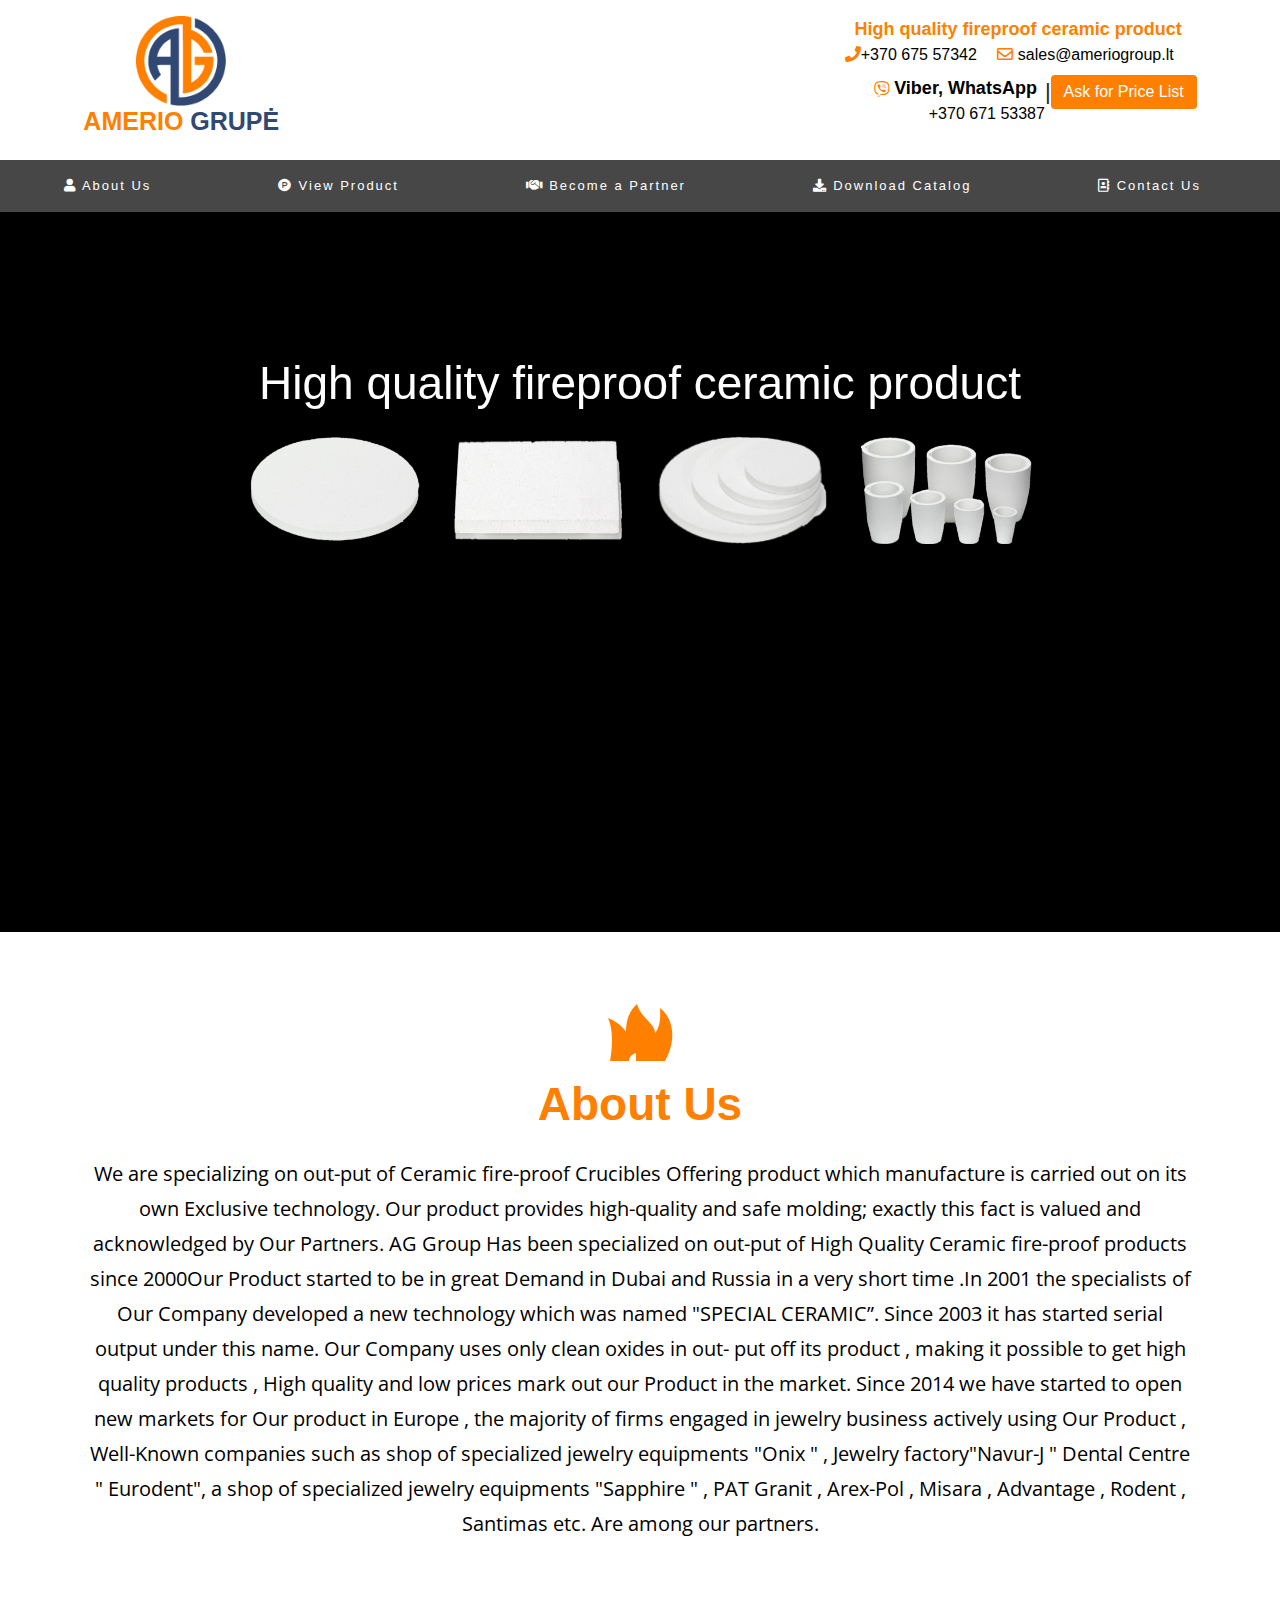
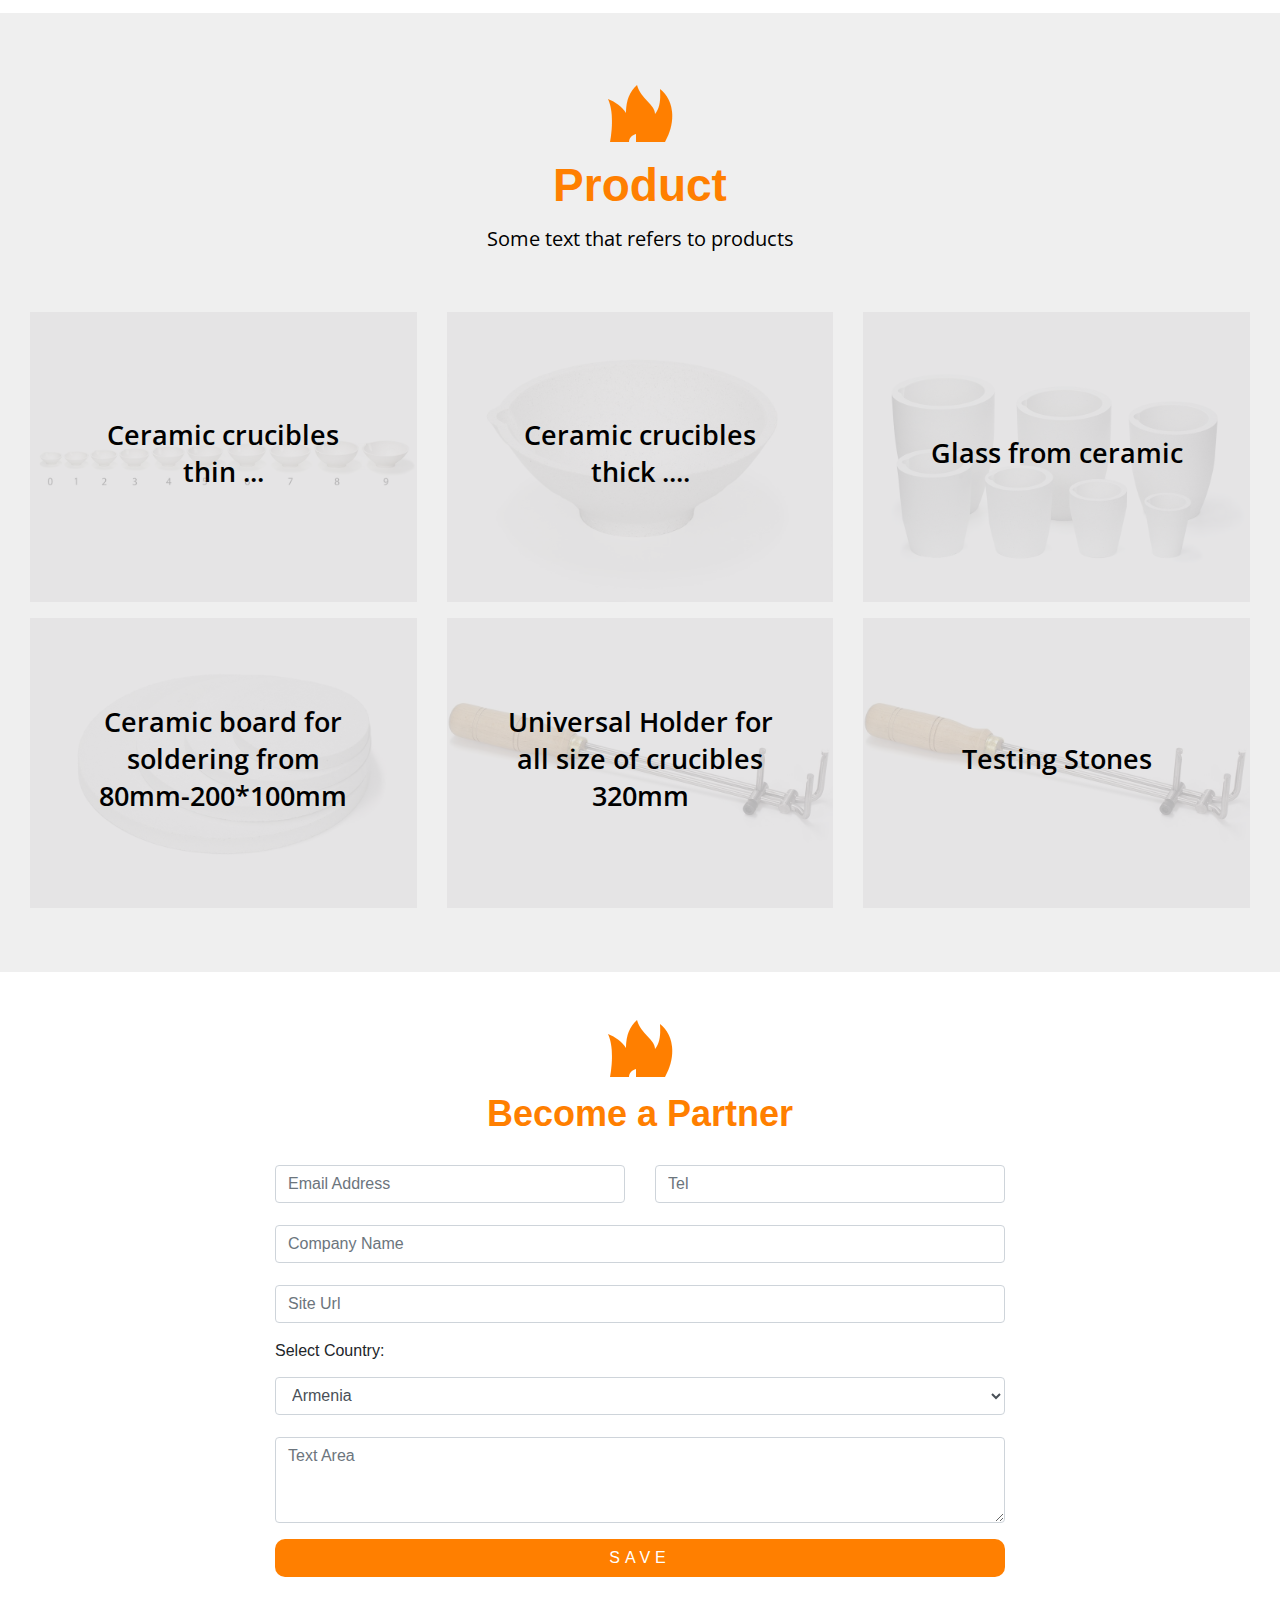
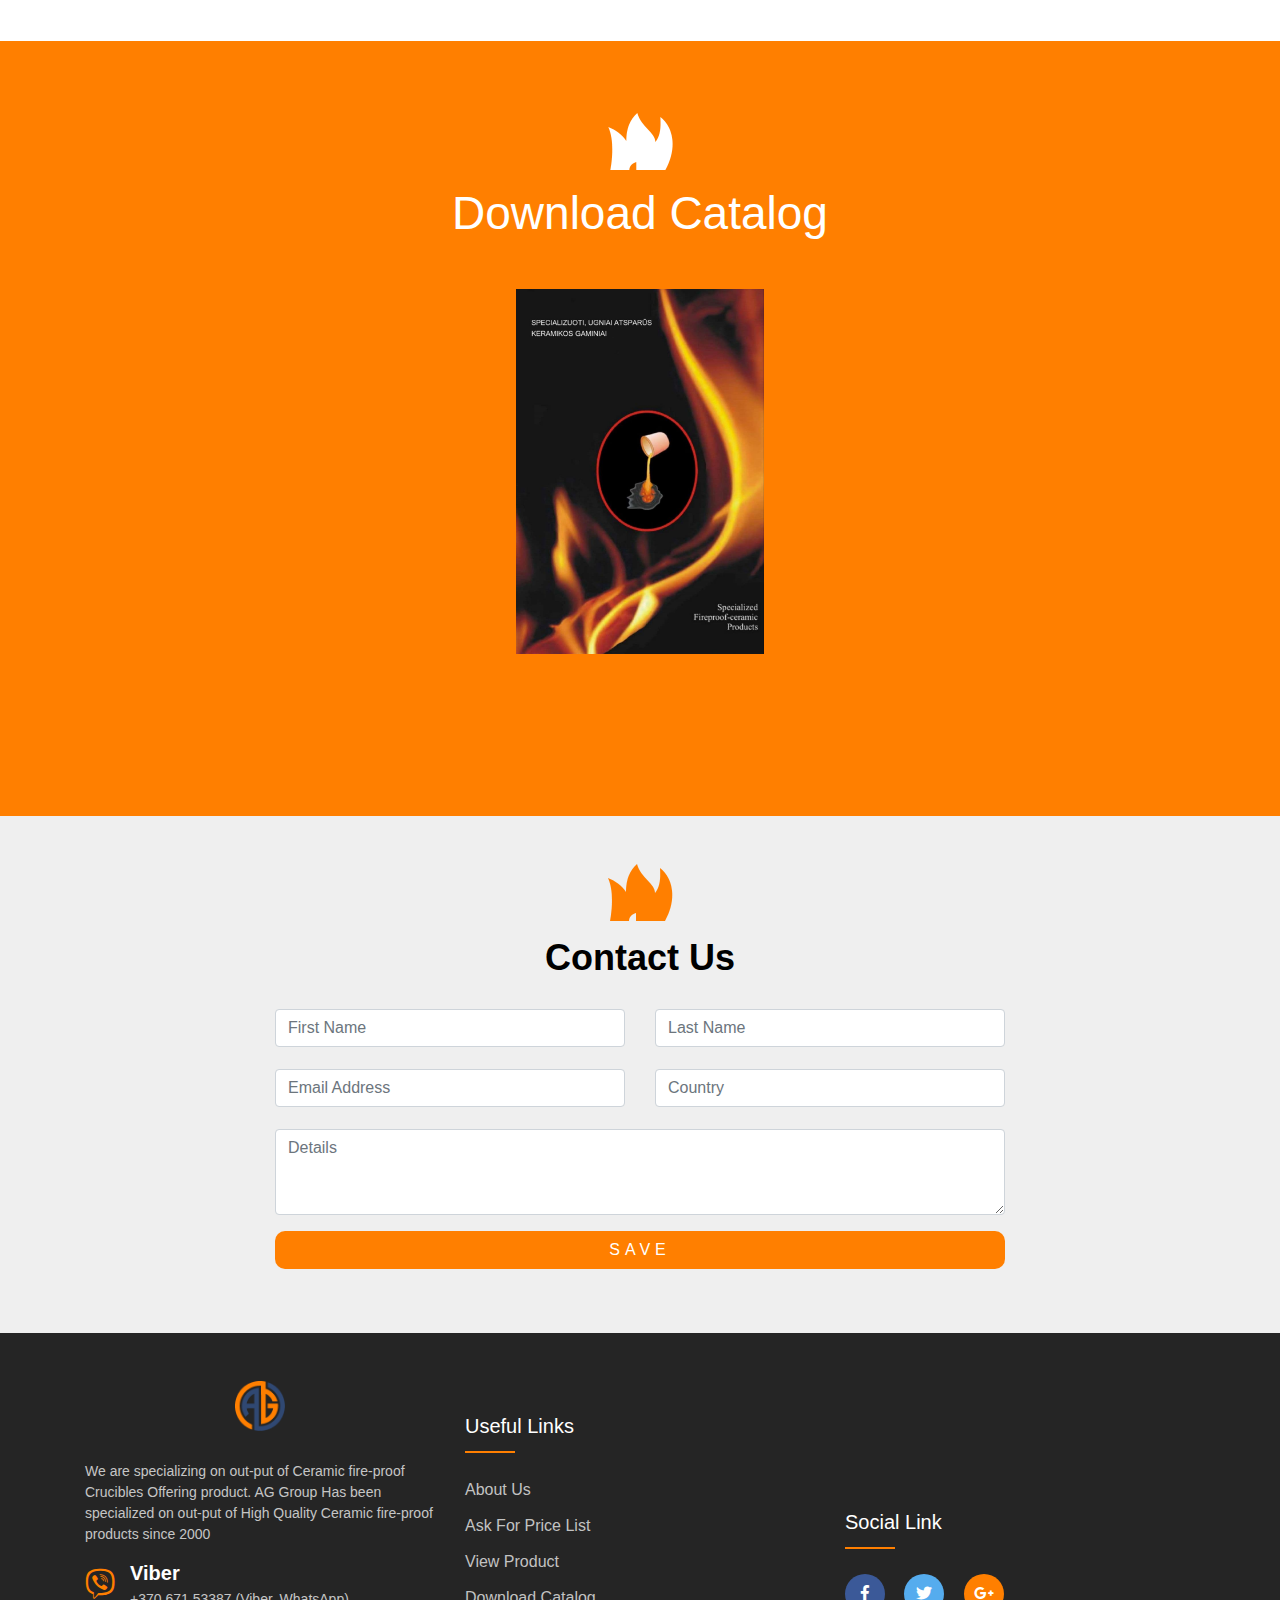
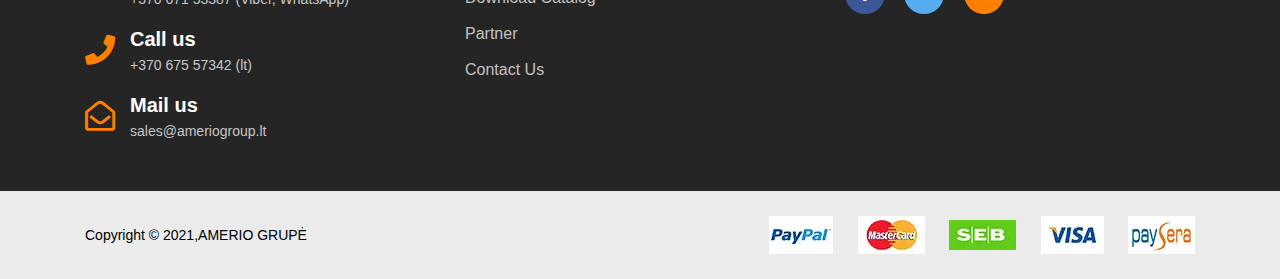
<file: index.html>
<!DOCTYPE html>
<html lang="en" >
<head>
    <meta charset="UTF-8">
    <title>A G</title>
    <meta charset="utf-8">
    <meta content="width=device-width, initial-scale=1.0" name="viewport">

    <title>Template</title>
    <meta content="" name="description">
    <meta content="" name="keywords">
    <!-- Google Fonts -->
    <link href="https://fonts.googleapis.com/css?family=Open+Sans:300,300i,400,400i,600,600i,700,700i|Raleway:300,300i,400,400i,500,500i,600,600i,700,700i|Poppins:300,300i,    400,400i,500,500i,600,600i,700,700i" rel="stylesheet">

    <link rel='stylesheet' href='https://fonts.googleapis.com/css?family=Open+Sans'>
    <!--== bootstrap -->
    <link rel="stylesheet" href="assets/css/bootstrap.css">
    <!--== default-theme -->
    <link rel="stylesheet" href="assets/css/style.css">
    <!--== fontawesome -->
    <link  rel="stylesheet" href="assets/css/fontawesome-all.css">
</head>
<body data-spy="scroll" data-target="nav">
<!--
<div class="header_top">
    <div class="container-fluid">
        <div class="row align-items-center py-3">
            <div class="col-lg-9 col-md-6 col-sm-12  d-flex ">
                <div class="header_top_left col-12 text-md-left text-center">

                </div>
            </div>
            <div class="col-lg-3 col-md-4 col-sm-12  col-sm-4 m-auto">
                <div class="header_top_right text-md-right text-center">
                    <div class="social-icons  social-hover ">

                    </div>
                </div>
            </div>
        </div>
    </div>
</div>
-->
<div class="header_area py-2">
    <div class="container-fluid">
        <div class="row justify-content-center">
            <div class="col-lg-11 col-12 py-2 d-flex flex-wrap justify-content-between">
                <div class="col-md-6 d-flex col-12 justify-content-md-start justify-content-center m-auto">
                    <a href="#">
                        <div class="header_logo ">
                            <div class="text-center">
                                <img src="assets/images/logo.png" width="90" height="90" alt="">
                            </div>
                            <div class="company_name ">
                                <h3 class="amerio">AMERIO <span>GRUPĖ</span></h3>
                            </div>
                        </div>
                    </a>
                </div>
                <div class=" header_info col-md-6 col-12 text-md-right text-center">
                    <div class="col-12">
                        <h3 class="header my-md-0">High quality fireproof ceramic product</h3>
                    </div>
                    <div class="info col-12">
                        <ul class=" col-12 p-0 m-0 list-inline">
                            <li class="mx-2 d-md-inline "><a class="d-md-inline"  href="tel:123-456-7890" ><i class="fas fa-phone "></i>+370 675 57342</a></li>
                            <li class="mx-2 d-md-inline mr-0"> <a href="mailto:someone@yoursite.com"><i class="far fa-envelope"> </i> sales@ameriogroup.lt</a></li>
                        </ul>
                    </div>
                    <div class="d-flex flex-wrap justify-content-md-end justify-content-center m-auto pt-2">
                        <div class="header_social_link  d-flex flex-column justify-content-md-end">

                            <div class="viber">
                                <ul class="  px-0 list-inline d-flex flex-wrap justify-content-md-end justify-content-center m-auto ">
                                    <li class="mx-2 d-flex align-items-center">
                                        <i  class="fab fa-viber"> </i>
                                        <a   href="tel:123-456-7890" >
                                        <p class="mb-0 ml-1">  Viber, WhatsApp</p>
                                        </a>
                                    </li>
                                </ul>
                                <a   href="tel:123-456-7890" >
                                +370 671 53387
                                </a>

                            </div>
                        </div>
                        <span class="d-md-block d-none" style="font-size: 22px"> |</span>
                        <div class=" x text-center ">
                            <button type="button" class="btn modal_btn py-1" data-toggle="modal" data-target="#exampleModal">
                                Ask for Price List
                            </button>
                        </div>
                    </div>

                    <!-- Button trigger modal -->

                    <!-- Modal -->
                    <div class="modal fade" id="exampleModal" tabindex="-1" role="dialog" aria-labelledby="exampleModalLabel" aria-hidden="true">
                        <div class="modal-dialog" role="document">
                            <div class="modal-content">
                                <div class="modal-header">
                                    <h5 class="modal-title" id="exampleModalLabel">Ask for Price List</h5>
                                    <button type="button" class="close" data-dismiss="modal" aria-label="Close">
                                        <span aria-hidden="true">&times;</span>
                                    </button>
                                </div>
                                <div class="modal-body">
                                    <form action="">
                                        <div class="row">
                                            <div class="col-md-6">
                                                <div class="form-group">
                                                    <input type="text" class="form-control "id="email_price" placeholder="Email Address" name="Email" required>
                                                </div>
                                            </div>

                                            <div class="col-md-6">
                                                <div class="form-group">
                                                    <input type="number" class="form-control " id="tel_price" placeholder="Tel" name="tel" required>
                                                </div>
                                            </div>
                                            <div class="col-md-12">
                                                <div class="form-group">
                                                    <input type="text" class="form-control " id="cname_price" placeholder="Company Name" name="cname" required>
                                                </div>
                                            </div>
                                            <div class="col-lg-12">
                                                <div class="form-group">
                                                    <input type="text" class="form-control " id="site_price" placeholder="Site Url" name="site">
                                                </div>
                                            </div>
                                            <div class="col-lg-12">
                                                <div class="form-group text-left">
                                                    <label for="country_price" class="text-truncate">Select Country:</label>
                                                    <select name="country" id="country_price" class="form-control ">
                                                        <option value="">Armenia</option>
                                                        <option value="">Latvia</option>
                                                        <option value="">Lithuania</option>
                                                    </select>
                                                </div>
                                            </div>
                                            <div class="col-12">
                                                <div class="form-group text-left">
                                                    <label for="text_area">Text Area:</label>
                                                    <textarea name="" id="text_area" class="form-control " rows="3"></textarea>
                                                </div>
                                            </div>
                                        </div>
                                    </form>

                                </div>
                                <div class="modal-footer">
                                    <button type="button" class="btn save_price  btn-block text-uppercase">Save</button>

                                    <button type="button" class="btn btn-secondary" data-dismiss="modal">Close</button>
                                </div>
                            </div>
                        </div>
                    </div>
                </div>
            </div>
        </div>
    </div>
</div>

<!--Menu-->
<nav id="navbar" class="navbar  navbar-expand-lg navbar-fixed-top navbar-dark  px-5 py-lg-0">
    <button class="navbar-toggler" type="button" data-toggle="collapse" data-target="#navbarNav" aria-controls="navbarNav" aria-expanded="false" aria-label="Toggle navigation">
        <span class="navbar-toggler-icon"></span>
    </button>
    <div class="collapse navbar-collapse " id="navbarNav" >
        <ul class="navbar-nav nav  text-center col-12 d-lg-flex justify-content-between">
            <li class="nav-item p-lg-2">
                <a class="nav-link " href="#about"><i class="fas fa-user"></i> About Us </a>
            </li>
            <li class="nav-item p-lg-2">
                <a class="nav-link" href="#product"><i class="fab fa-product-hunt"></i> View Product</a>
            </li>
            <li class="nav-item  p-lg-2">
                <a class="nav-link" href="#partner"><i class="fas fa-handshake"></i> Become a Partner</a>
            </li>
            <li class="nav-item p-lg-2">
                <a class="nav-link" href="#download"><i class="fas fa-download"></i> Download  Catalog</a>
            </li>
            <li class="nav-item  p-lg-2">
                <a class="nav-link" href="#contact_us"><i class="far fa-address-book"></i> Contact Us</a>
            </li>


        </ul>
    </div>
</nav>
<div class="fire_top ">
    <div class="container-fluid">
        <div class="row">
            <div class="col-12 px-0 ">
                <div  class="fire" >
                    <iframe  src="https://player.vimeo.com/video/472568077?autoplay=1&loop=1&title=0&byline=0&portrait=0&muted=1&background=1" style="border:0;position:absolute; top:0;left:0;width:100%;height:100%;" alt="flames fire extinguisher servicing company">
                        <img src="assets/images/logo.png" alt="">
                    </iframe>
                </div>
                <div class="product_logo col-12 d-sm-block d-none d" >
                       <div class="text col-12 pb-3 text-center d-flex justify-content-center">
                           <h3 >High quality  fireproof  ceramic product</h3>
                       </div>
                       <div class="fire_top_images d-flex flex-wrap col-12 justify-content-center">
                          <div class="col-md-8 col-12 d-flex flex-wrap justify-content-between">
                              <img src="assets/images/Images/slide_1.png" width="172" class="img-fluid" alt=""  >
                              <img src="assets/images/Images/slide_2.png" width="172"  class="img-fluid" alt=""  >
                              <img src="assets/images/Images/slide_3.png" width="172" class="img-fluid" alt=""  >
                              <img src="assets/images/Images/slide_4.png" width="172" class="img-fluid" alt=""  >
                          </div>
                       </div>
                </div>
            </div>
        </div>
    </div>
</div>
<section class="about py-5" id="about">
    <div class="container">
        <div class="row">
            <div class="col-12 text-center py-4">
                <div class="section_header_icon">
                    <img src="assets/images/firwatch-fire-icon-orange.png" alt="">
                </div>
                <div class="section_header py-3">
                    <h3 >About Us</h3>
                </div>
                <p>We are specializing on out-put of Ceramic fire-proof Crucibles Offering product which manufacture is carried out on its own Exclusive technology. Our product provides high-quality and safe molding; exactly this fact is valued and acknowledged by Our Partners. AG Group Has been specialized on out-put of High Quality Ceramic fire-proof products since 2000Our Product started to be in great Demand in Dubai and Russia in a very short time .In 2001 the specialists of Our Company developed a new technology which was named "SPECIAL CERAMIC”. Since 2003 it has started serial output under this name. Our Company uses only clean oxides in out- put off its product , making it possible to get high quality products , High quality and low prices mark out our Product in the market. Since 2014 we have started to open new markets for Our product in Europe , the majority of firms engaged in jewelry business actively using Our Product , Well-Known companies such as shop of specialized jewelry equipments "Onix " , Jewelry factory"Navur-J " Dental Centre " Eurodent", a shop of specialized jewelry equipments "Sapphire " , PAT Granit , Arex-Pol , Misara , Advantage , Rodent , Santimas etc. Are among our partners.</p>
            </div>
        </div>
    </div>
</section>
<!--------------------------
    Product
-------------------------->
<section class="product py-5" id="product">
    <div class="container-fluid">
        <div class="row">
            <div class="col-12 text-center py-4">
                <div class="section_header_icon">
                    <img src="assets/images/firwatch-fire-icon-orange.png" alt="">
                </div>
                <div class="section_header py-3">
                    <h3 >Product</h3>
                    <p class="product_header_text">Some text that refers to products</p>
                </div>
            </div>
        </div>
        <div class="content">
            <div class="grid d-flex justify-content-between flex-wrap">
                <div class="col-lg-4 col-md-6 col-12">
                    <figure class="effect-zoe">
                        <img src="assets/images/Phoniex/7_max.jpg" class="img-fluid" alt="img25"/>
                        <figcaption class="col-12 m-auto d-flex justify-content-center  ">
                            <a target="_blank" href="product.html">View Product </a>
                        </figcaption>
                        <div class="bounceInUp p-5 text-center" >
                            <h3  class="product_name">Ceramic crucibles thin ... </h3>
                        </div>
                    </figure>
                </div>
                <div class="col-lg-4 col-md-6 col-12">
                    <figure class="effect-zoe">
                        <img src="assets/images/Phoniex/9_max.jpg" class="img-fluid" alt="img25"/>
                        <figcaption class="col-12 m-auto d-flex justify-content-center  ">
                            <a target="_blank" href="product.html">View Product</a>
                        </figcaption>
                        <div class="bounceInUp p-5 text-center" >
                            <h3  class="product_name">Ceramic crucibles thick .... </h3>
                        </div>
                    </figure>
                </div>
                <div class="col-lg-4 col-md-6 col-12">
                    <figure class="effect-zoe">
                        <img src="assets/images/Phoniex/5_max.jpg" class="img-fluid" alt="img25"/>
                        <figcaption class="col-12 m-auto d-flex justify-content-center  ">
                            <a href="product.html">View Product </a>
                        </figcaption>
                        <div class="bounceInUp p-5 text-center" >
                            <h3  class="product_name ">Glass from ceramic </h3>
                        </div>
                    </figure>
                </div>
                <div class="col-lg-4 col-md-6 col-12">
                    <figure class="effect-zoe">
                        <img src="assets/images/Phoniex/6_max.jpg" class="img-fluid" alt="img25"/>
                        <figcaption class="col-12 m-auto d-flex justify-content-center  ">
                            <a target="_blank" href="product.html">View Product</a>
                        </figcaption>
                        <div class="bounceInUp p-5 text-center" >
                            <h3  class="product_name">Ceramic board for soldering from 80mm-200*100mm</h3>
                        </div>
                    </figure>
                </div>
                <div class="col-lg-4 col-md-6 col-12">
                    <figure class="effect-zoe">
                        <img src="assets/images/Phoniex/2_max.jpg" class="img-fluid" alt="img25"/>
                        <figcaption class="col-12 m-auto d-flex justify-content-center  ">
                            <a target="_blank" href="product.html">View Product</a>
                        </figcaption>
                        <div class="bounceInUp p-5 text-center" >
                            <h3  class="product_name">Universal Holder for all size of crucibles 320mm</h3>
                        </div>
                    </figure>
                </div>
                <div class="col-lg-4 col-md-6 col-12">
                    <figure class="effect-zoe">
                        <img src="assets/images/Phoniex/2_max.jpg" class="img-fluid" alt="img25"/>
                        <figcaption class="col-12 m-auto d-flex justify-content-center  ">
                            <a target="_blank" href="product.html">View Product</a>
                        </figcaption>
                        <div class="bounceInUp p-5 text-center" >
                            <h3  class="product_name">Testing Stones</h3>
                        </div>
                    </figure>
                </div>
            </div>
        </div>
    </div>
</section>
<!--------------------------
    Product End
-------------------------->
<!--------------------------
    Partner
-------------------------->
<section class="partner py-5" id="partner">
    <div class="container">
        <div class="row">
            <div class="col-12 text-center">
                <div class="section_header_icon">
                    <img src="assets/images/firwatch-fire-icon-orange.png" alt="">
                </div>
                <div class="section_header py-3">
                    <h3 >Become a Partner</h3>
                </div>
            </div>
        </div>
        <div class="row justify-content-center">
            <div class="col-lg-8">

                <form action="">
                    <div class="row">
                        <div class="col-md-6">
                            <div class="form-group">
                                <input type="text" class="form-control "id="email" placeholder="Email Address" name="Email" required>
                            </div>
                        </div>

                        <div class="col-md-6">
                            <div class="form-group">
                                <input type="number" class="form-control " id="tel" placeholder="Tel" name="tel" required>
                            </div>
                        </div>
                        <div class="col-md-12">
                            <div class="form-group">
                                <input type="text" class="form-control " id="cname" placeholder="Company Name" name="cname" required>
                            </div>
                        </div>
                        <div class="col-lg-12">
                            <div class="form-group">
                                <input type="text" class="form-control " id="site" placeholder="Site Url" name="site">
                            </div>
                        </div>
                        <div class="col-lg-12">
                            <div class="form-group">
                                <label for="country">Select Country:</label>
                                <select name="country" id="country" class="form-control ">
                                    <option value="">Armenia</option>
                                    <option value="">Latvia</option>
                                    <option value="">Lithuania</option>
                                </select>
                            </div>
                        </div>
                        <div class="col-12">
                            <div class="form-group">
                                <textarea name="" id="" placeholder="Text Area" class="form-control " rows="3"></textarea>
                            </div>
                        </div>

                        <div class="col-lg-12 mb-3">
                            <button type="button" class="btn  btn-block text-uppercase">Save</button>
                        </div>

                    </div>
                </form>
            </div>
        </div>
    </div>
</section>
<!--------------------------
    Partner End
-------------------------->
<!--------------------------
    Download
-------------------------->
<section class="download py-5" id="download">
    <div class="container">
        <div class="row">
            <div class="col-12 text-center py-4">
                <div class="section_header_icon">
                    <img src="assets/images/firwatch-fire-icon-white.webp" alt="">
                </div>
                <div class="section_header py-3">
                    <h3 >Download Catalog</h3>
                </div>
            </div>
        </div>
        <div class="row">
            <div class="col-12 d-flex flex-column align-items-center ">
                <div class="col-lg-3 col-md-6 col-8 text-center ">
                    <img src="assets/images/catalog_downland.jpg" class="img-fluid" alt="img">

                </div>
                <br>
                <div class="mt-3">
                    <a href="assets/file/Catalogue.pdf" class="btn btn-dark downland_button py-3 px-4 mt-3" download><span><i class="fa fa-download"></i>  Download</span></a>
                </div>
            </div>
        </div>
    </div>
</section>
<!--------------------------
    Download End
-------------------------->
<!--------------------------
    Contact Us
-------------------------->
<section class="contact_us py-5" id="contact_us">
    <div class="container">
        <div class="row">
            <div class="col-12 text-center">
                <div class="section_header_icon">
                    <img src="assets/images/firwatch-fire-icon-orange.png" alt="">
                </div>
                <div class="section_header py-3">
                    <h3 >Contact Us</h3>
                </div>
            </div>
        </div>
        <div class="row justify-content-center">
            <div class="col-lg-8">

                <form action="">
                    <div class="row">
                        <div class="col-md-6">
                            <div class="form-group">
                                <input type="text" class="form-control "id="first_name" placeholder="First Name" name="first_name" required>
                            </div>
                        </div>
                        <div class="col-md-6">
                            <div class="form-group">
                                <input type="text" class="form-control "id="last_name" placeholder="Last Name" name="last_name" required>
                            </div>
                        </div>

                        <div class="col-md-6">
                            <div class="form-group">
                                <input type="text" class="form-control "id="contact_email" placeholder="Email Address" name="contact_email" required>
                            </div>
                        </div>
                        <div class="col-md-6">
                            <div class="form-group">
                                <input type="text" class="form-control " id="region" placeholder="Country" name="region" required>
                            </div>
                        </div>
                        <div class="col-12">
                            <div class="form-group">
                                <textarea name="" id="Contact" class="form-control " placeholder="Details" rows="3"></textarea>
                            </div>
                        </div>

                        <div class="col-lg-12 mb-3">
                            <button type="button" class="btn  btn-block text-uppercase">Save</button>
                        </div>

                    </div>
                </form>
            </div>
        </div>
    </div>
</section>
<!--------------------------
    Contact Us End
-------------------------->
<footer class="footer">
    <div class="container">
        <div class="footer-content pt-5 pb-5">
            <div class="row">
                <div class="col-xl-4 col-md-6 mb-50">
                    <div class="footer-widget">
                        <div class="footer-logo text-center">
                            <a href="index.html">
                                <img src="assets/images/logo.png" width="50" class="img-fluid" alt="logo">
                            </a>
                        </div>
                        <div class="footer-text">
                            <p>We are specializing on out-put of Ceramic fire-proof Crucibles Offering product. AG Group Has been specialized on out-put of High Quality Ceramic fire-proof products since 2000</p>
                        </div>
                    </div>
                    <div class="footer_info">
                        <div class="single-cta ">
                            <i class="fab fa-viber"></i>
                            <div class="cta-text">
                                <h4>Viber</h4>
                                <a   href="tel:370 671 53387" ><span>+370 671 53387 (Viber, WhatsApp)</span></a>

                            </div>
                        </div>
                        <div class="single-cta mt-3">
                            <i class="fas fa-phone"></i>
                            <div class="cta-text">
                                <h4>Call us</h4>
                                <a   href="+370 675 57342" ><span>+370 675 57342 (lt)</span></a>
                            </div>
                        </div>
                        <div class="single-cta mt-3">
                            <i class="far fa-envelope-open"></i>
                            <div class="cta-text">
                                <h4>Mail us</h4>
                                <a   href="sales@ameriogroup.lt" ><span>sales@ameriogroup.lt</span></a>
                            </div>
                        </div>
                    </div>
                </div>

                <div class="col-xl-4 col-md-6 m-auto">
                    <div class="footer-widget ">
                        <div class="footer-widget-heading">
                            <h3>Useful Links</h3>
                        </div>

                        <ul class="d-flex flex-column p-0">
                            <li><a href="#about">About us</a></li>
                            <li><a href="" data-toggle="modal" data-target="#exampleModal">Ask for Price List</a></li>
                            <li><a href="#product">View Product</a></li>
                            <li><a href="#download">Download Catalog</a></li>
                            <li><a href="#partner">Partner</a></li>
                            <li><a href="#contact_us">Contact Us</a></li>
                        </ul>
                    </div>
                </div>
                <div class="col-xl-4 col-md-12 m-auto">
                    <div class="footer-widget">
                        <div class="footer-widget-heading">
                            <h3>Social Link</h3>
                        </div>
                        <div class="footer-social-icon">
                            <a href="#"><i class="fab fa-facebook-f facebook-bg"></i></a>
                            <a href="#"><i class="fab fa-twitter twitter-bg"></i></a>
                            <a href="#"><i class="fab fa-google-plus-g google-bg"></i></a>
                        </div>
                    </div>
                </div>
            </div>
        </div>
    </div>
    <div class="copyright-area">
        <div class="container">
            <div class="row">
                <div class=" col-lg-4 col-12 text-center text-lg-left m-auto">
                    <div class="copyright-text ">
                        <p>Copyright &copy; 2021,AMERIO GRUPĖ</p>
                    </div>
                </div>
                <div class="col-lg-8 col-12 text-lg-right text-center">
                    <div class="footer-menu">
                        <ul class="m-auto">
                            <li class="pt-md-0 pt-2"><a href=""><img src="assets/images/card/paypal.webp" alt=""></a></li>
                            <li class="pt-md-0 pt-2"><a href=""><img src="assets/images/card/master.webp" alt=""></a></li>
                            <li class="pt-md-0 pt-2"><a href=""><img src="assets/images/card/seb-bankas.webp" alt=""></a></li>
                            <li class="pt-md-0 pt-2"><a href=""><img src="assets/images/card/visa.webp" alt=""></a></li>
                            <li class="pt-md-0 pt-2"><a href=""><img src="assets/images/card/paysera.webp" alt=""></a></li>

                        </ul>
                    </div>
                </div>
            </div>
        </div>
    </div>
</footer>
<!--Scroll to top-->
<a id="back-to-top" href="#" class="btn btn-light btn-lg back-to-top" role="button"><i class="fas fa-angle-up"></i></a>

<script src="assets/js/jquery.js"></script>
<script src="assets/js/bootstrap.js"></script>
<script  src="assets/js/script.js"></script>

<script>

</script>

</body>
</html>
</file>
<file: assets/css/style.css>
@import url(//fonts.googleapis.com/css?family=Lato:300,400,700);

/* ------------------------
    General
------------------------*/
a:focus { text-decoration: none !important; }
a:focus, a:hover { text-decoration: none !important; }
a, button, input { outline: medium none !important; color: #2575fc; }

*::-moz-selection { background: #2575fc; color: #fff; text-shadow: none; }
::-moz-selection { background: #2575fc; color: #fff; text-shadow: none; }

*{
    padding: 0;
    margin: 0;
}
/* ------------------------
    Header Top
------------------------*/
.header_area .header_logo h3{
    font-size: 25px;
    font-weight: 700;
    font-family: "Roboto" , sans-serif;
    color: #FF7F00;

}
.header_area .header_logo h3 span{
    font-size: 25px;
    font-weight: 700;
    font-family: "Roboto" , sans-serif;
    color: #304872;

}


.header_area .header_info .info ul li a {
    font-family: Roboto,sans-serif;
    font-size: 16px;
    color: #000000;
    font-weight: 500;
}
.header_area .header_info .info ul li a i{

    color: #FF7F00;
}
.header_info .header{
    font-family: Roboto,sans-serif;
    font-size: 18px;
    color: #FF7F00;
    font-weight: 700;
    text-decoration: none;
    font-style: normal;
    line-height: 27px;
}
.viber p{
    font-family: Roboto,sans-serif;
    color: #000000;
    font-size: 18px;
    font-weight: 600;
    text-decoration: none;
    font-style: normal;
    }
.viber p :hover{
    color: #FF7F00;

}
.viber i{
    color: #FF7F00;
}
.viber a{
    font-family: Roboto,sans-serif;
    font-size: 16px;
    color: #000000;
    font-weight: 500;}
.header_info .info h3{
    color: #FF7F00;
    font-family: Roboto,sans-serif;
    font-size: 18px;
}
.header_area .header_info  .save_price{
    background-color: #FF7F00;
    color: white;
    font-family: Roboto,sans-serif;
    font-size: 16px;
    font-weight: 400;

}
.header_area .header_info  .modal_btn {
    background-color: #FF7F00;
    color: white;
    font-family: Roboto,sans-serif;
    font-size: 16px;
    font-weight: 400;

}
.fire_top h3{
    color: white;
}
.header_top{
    background-color: #FF7F00;
}
.header_top a{
    color: white;
}
.header_top a{
    color: white;

}
.fire{
    padding:56.25% 0 0 0;
    position:relative;
    background-color: #000000
}
.header_social_link ul  li a  i{
    color: #FF7F00;
}

.product_logo{
    position: absolute;
    top: 20%
}
.product_logo h3 {
    border-style: none;
    font-family: Roboto, sans-serif;
    font-size: 46px;
    color: white;
    font-weight: 500;
    text-decoration: none;
    font-style: normal;
    text-align: left;
    line-height: 55px;
}
.fire_top_images img:hover{
    transform: rotateY(6.142rad);
    transition: 2s;
}
/* ------------------------
    Navbar
------------------------*/

#navbar {
    z-index: 9;
    overflow: hidden;
    background-color: #333;
}
.sticky {
    position: fixed;
    top: 0;
    width: 100%;
}

.sticky + .content {
    padding-top: 60px;
}
#navbar{
    background-color: rgba(25,25,25,0.8);
}
#navbar ul li a{
    font-family: Roboto,sans-serif;
    font-size: 13px;
    position: relative;
    font-weight: 300;
    color: white;
    float: none;
    letter-spacing: 2px;
}
#navbar ul li a:after{
    position: absolute;
    bottom: 0;
    left: 0;
    right: 0;
    margin: auto;
    width: 0%;
    content: '.';
    color: transparent;
    background: rgb(248,111,15);
    height: 1px;
}
#navbar ul li a:hover:after {
    width: 100%;
    transition: all 1s;

}

#navbar ul li a :hover:after {
    animation: fill 1s forwards;
    -webkit-animation: fill 1s forwards;
    -moz-animation: fill 1s forwards;
    opacity: 1;
}

#navbar ul li .active:after {
    position: absolute;
    bottom: 0;
    left: 0;
    right: 0;
    margin: auto;
    content: '.';
    color: transparent;
    background: rgb(248,111,15);
    height: 1px;
    width: 100%;


}


/* Keyframes */
@-webkit-keyframes fill {
    0% {
        width: 0%;
        height: 1px;
    }
    50% {
        width: 100%;
        height: 1px;
    }
    100% {
        width: 100%;
        height: 100%;
        background: #333;
    }
}
.modal form label{
    color: black;
}
/* ------------------------
    About
------------------------*/
.about .section_header h3{
    font-family: Roboto, sans-serif;
    font-size: 46px;
    color: #FF7F00;
    text-decoration: none;
    line-height: 55px;
    font-weight: bold;
}
.about p{
    border-color: transparent;
    border-width: 0px 0px 0px 0px;
    border-style: none;
    background-color: transparent;
    font-family: Open Sans,sans-serif;
    font-size: 20px;
    color: #000000;
    font-weight: 400;
    text-decoration: none;
    font-style: normal;
    text-align: center;
    padding: 0px 0px 0px 0px;
    margin: 0px 0px 0px 0px;
    line-height: 35px;
}

/* ------------------------
    Product
------------------------*/
.product{
    visibility: visible;
    background-color: #EFEFEF;
}
.product .section_header h3{
    font-family: Roboto, sans-serif;
    font-size: 46px;
    color: #FF7F00;
    font-weight: bold;

}
.product .section_header p{
    font-family: Open Sans,sans-serif;
    font-size: 20px;
    color: #000000;
    font-weight: 400;
    font-style: normal;
    line-height: 35px;
}
.product .product_header_text{
    color: black;
    font-size: 25px;
}
.grid figure {
    position: relative;
    overflow: hidden;
}

.grid figure img {
    position: relative;
    display: block;

}

.grid figure figcaption {
    position: absolute;
    text-transform: uppercase;
    font-size: 1.25em;
    -webkit-backface-visibility: hidden;
    backface-visibility: hidden;
}

.grid figure figcaption::before,
.grid figure figcaption::after {
    pointer-events: none;
}


figure.effect-zoe figcaption {
    top: auto;
    bottom: 0;
    padding: 1em;
    height: 3.75em;
    color: #3c4a50;
    -webkit-transition: -webkit-transform 0.35s;
    transition: transform 0.35s;
    -webkit-transform: translate3d(0, 100%, 0);
    transform: translate3d(0, 100%, 0);
    background-color: #FF7F00;
}


figure.effect-zoe a {
    color: #3c4a50;
}

figure.effect-zoe:hover a:hover,
figure.effect-zoe:hover a:focus {
    color: #252d31;
}
.bounceInUp {
    position: absolute;
    height: 100%;
    width: 100%;
    background-color: rgba(222,221,222,0.8);
    top: 0;
    display: flex;
    align-items: center;
    justify-content: center;
    padding: 30px 0px;
}

.product_name{
    font-family: Open Sans,sans-serif;
    font-size: 27px;
    color: #000000;
    font-weight: 600;
    text-decoration: none;
    font-style: normal;
    line-height: normal;
}
figure.effect-zoe:hover figcaption,
figure.effect-zoe:hover a {
    -webkit-transform: translate3d(0, 0, 0);
    transform: translate3d(0, 0, 0);
}
figure.effect-zoe:hover .bounceInUp {
    transition: 0.3s;
    transform: translateY(-100%);

}


*,
*:after,
*:before {
    -webkit-box-sizing: border-box;
    box-sizing: border-box;
}
.clearfix:before,
.clearfix:after {
    display: table;
    content: "";
}
.clearfix:after {
    clear: both;
}

/* ------------------------
    Download
------------------------*/
.download{
background-color: #FF7F00;
}
.download  .section_header h3{
    font-family: Roboto, sans-serif;
    font-size: 46px;
    color: white;
    font-weight: 530;
}

.downland_button{
    background-color: black;
    color: white;
}
.download a :hover span{
    color: white!important;
}

/* ------------------------
    Price
------------------------*/
.price .modal_btn,.save_price{
    color: white;
    background-color: #FF7F00;
}
.price h4{
    color: #FF7F00;
}

/* ------------------------
    Partner
------------------------*/
.partner .section_header h3{
    font-family: Roboto, sans-serif;
    font-size: 36px;
    color: #FF7F00;
    font-weight: 600;
    text-decoration: none;
    font-style: normal;
    display: block;
    line-height: 42px;
}

/* ------------------------
    Partner End
------------------------*/
/* ------------------------
    Contact US
------------------------*/
.contact_us{
    background-color: #EFEFEF;
}
.contact_us button{
    background-color: #FF7F00;
    color: white;
    font-family: Roboto,sans-serif;
    letter-spacing: 5px;
    border-radius: 10px;
}
.contact_us .section_header h3{
    font-family: Roboto, sans-serif;
    font-size: 36px;
    color: #000000;
    font-weight: 600;
    text-decoration: none;
    font-style: normal;
    display: block;
    line-height: 42px;
}
/* ------------------------
    Contact End
------------------------*/
/* ------------------------
    Form
------------------------*/
.partner form button{
    background-color: #FF7F00;
    color: white;
    font-family: Roboto,sans-serif;
    letter-spacing: 5px;
    border-radius: 10px;
}
input, select, textarea {

    border: 1px solid #ccc;
    border-radius: 0px;
    box-sizing: border-box;
    margin-top: 6px;
    margin-bottom: 16px;
    resize: vertical;
}
/* ------------------------
    Footer
------------------------*/

.footer {
    background:rgb(37,37,37);
}

.single-cta i {
    color: #FF7F00;
    font-size: 30px;
    float: left;
    margin-top: 8px;
}
.cta-text {
    padding-left: 15px;
    font-family: Roboto,sans-serif;
    display: inline-block;
}
.cta-text h4 {
    font-family: Roboto,sans-serif;
    color: #fff;
    font-size: 20px;
    font-weight: 600;
    margin-bottom: 2px;
}
.cta-text span {
    font-family: Roboto,sans-serif;
    color: rgb(197,197,197);
    font-size: 14px;
}

.footer-logo {
    margin-bottom: 30px;
}
.footer-text p {
    font-family: Roboto,sans-serif;
    font-size: 14px;
    color: rgb(197,197,197);
}
.footer-widget-heading h3 {
    color: #fff;
    font-family: Roboto,sans-serif;

    font-size: 20px;
    font-weight: 500;
    margin-bottom: 40px;
    position: relative;
}
.footer-widget-heading h3::before {
    content: "";
    position: absolute;
    left: 0;
    bottom: -15px;
    height: 2px;
    width: 50px;
    background: #FF7F00;
}
.footer-widget ul li {
    display: inline-block;
    float: left;
    width: 50%;
    margin-bottom: 12px;
}
.footer-widget ul li a:hover{
    color: #FF7F00;
}
.footer-widget ul li a {
    color: #C2C2C2;
    font-family: Roboto,sans-serif;
    text-transform: capitalize;
}
.copyright-area{
    background: #EBEBEB;
    padding: 25px 0;
}
.copyright-text p {
    margin: 0;
    font-size: 14px;
    color: black;
    font-family: Roboto,sans-serif;

}
.footer-menu li {
    display: inline-block;
    margin-left: 20px;
}
.footer-menu li:hover a{
    color: #FF7F00;
}
.footer-menu li a {
    font-size: 14px;
    color: #878787;
}

.footer-social-icon span {
    color: #fff;
    display: block;
    font-size: 20px;
    font-weight: 500;
    font-family: 'Poppins', sans-serif;
    margin-bottom: 20px;
}
.footer-social-icon a {
    color: #fff;
    font-size: 16px;
    margin-right: 15px;
}
.footer-social-icon i {
    height: 40px;
    width: 40px;
    text-align: center;
    line-height: 38px;
    border-radius: 50%;
}
.facebook-bg{
    background: #3B5998;
}
.twitter-bg{
    background: #55ACEE;
}
.google-bg{
    background: #FF7F00;
}
/*Scroll to Top*/
.back-to-top {
    background-color: #FF7F00;
    position: fixed;
    bottom: 25px;
    right: 25px;
    display: none;
}
/*--------------------
Product
--------------------*/
.product_section{

}
</file>
